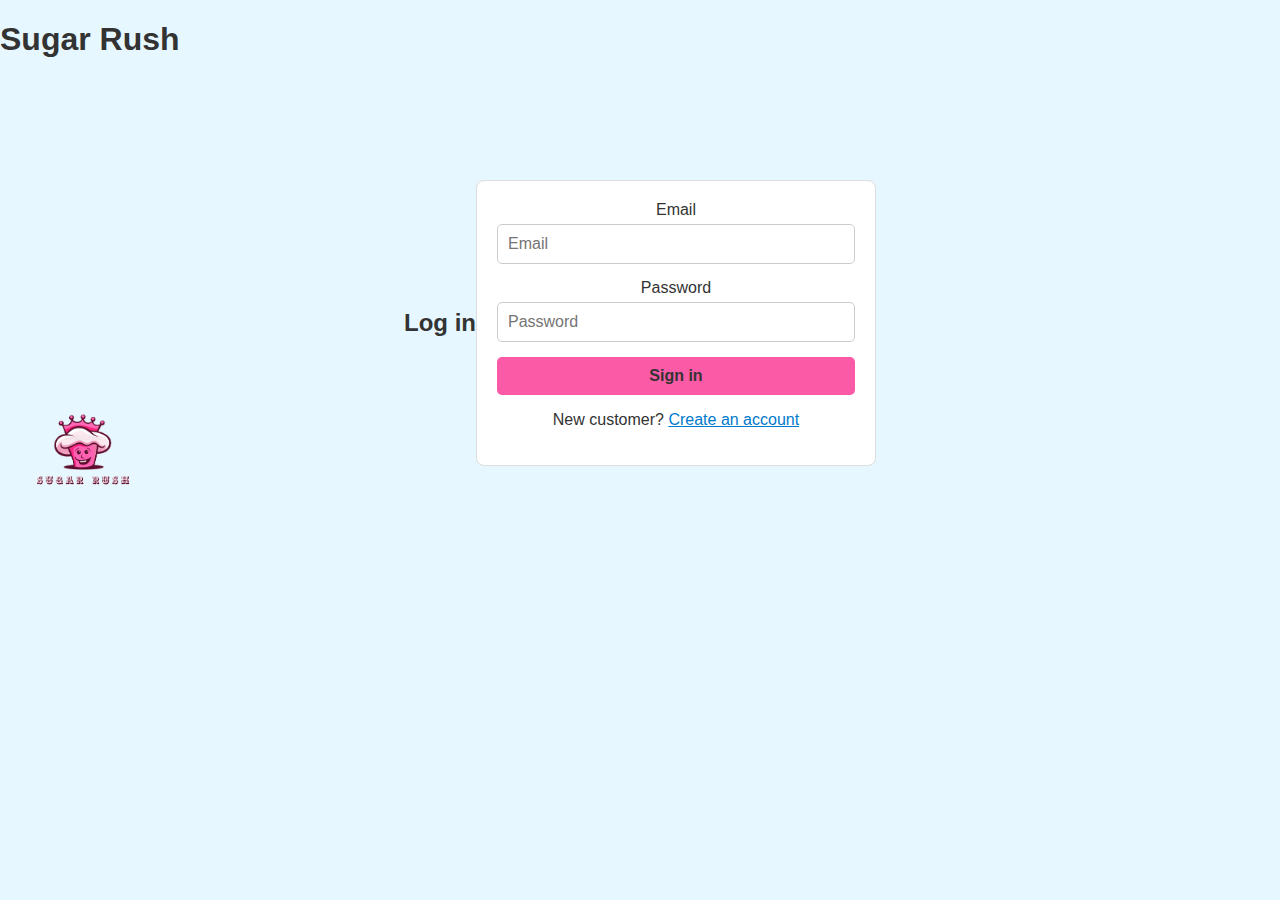
<file: login.html>
<!DOCTYPE html>
<html lang="en">
<head>
    <title>Sugar Rush</title>
    <link rel="stylesheet" type="text/css" href="loginc.css" />
</head>
<body>
    
    <header id="main-header">
        <img src="Logo.jpg.png" alt="Sugar Rush Logo" class="logo">
        <h1>Sugar Rush</h1>
    </header>

    <section class="login">
        <h2>Log in</h2>
    
        <form action="/action_page.php">
            <div>
                <label for="email">Email</label>
                <input type="text" id="email" name="email" placeholder="Email" required>
            </div>
            <div>
                <label for="Password">Password</label>
                <input type="password" id="Password" name="Password" placeholder="Password" required>
            </div>
            
            <div class="Sign in">
                <input type="submit" value="Sign in">
            </div>

            <p>New customer? <a href="signup.html">Create an account</a></p>
        </form>
    </section>
</body>
</html>
</file>
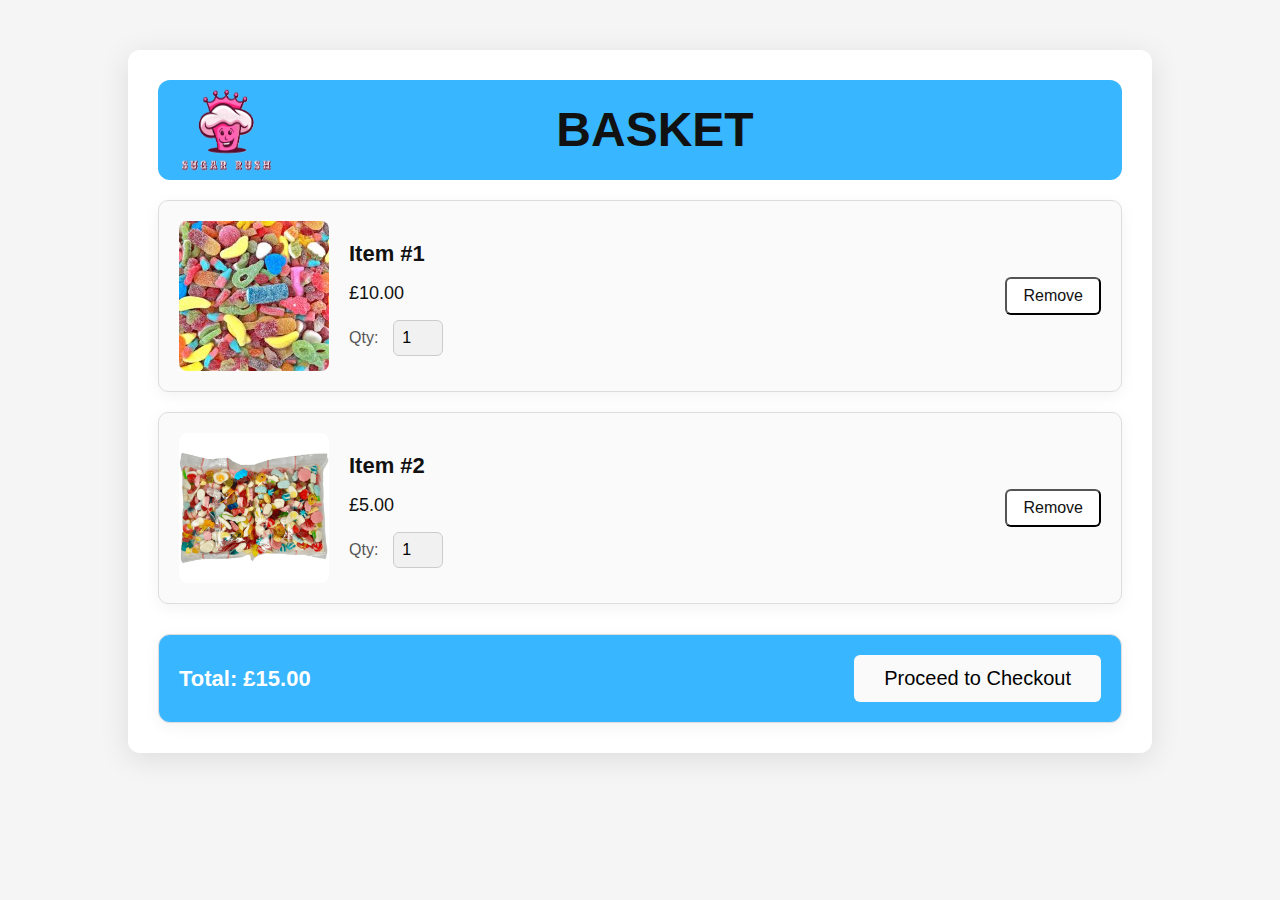
<file: NEWBasket.html>
<!DOCTYPE html>
<html lang="en">

<head>
    <meta charset="UTF-8">
    <meta name="viewport" content="width=device-width, initial-scale=1.0">
    <title>Basket</title>
    <link rel="stylesheet" href="NEWBasket.css">
</head>

<body>
    <div class="basket-container">
        <header class="basket-header">
            <img src="Logo.jpg.png" alt="Sugar Rush Logo" class="basket-logo">
            <h1 class="basket-title">Basket</h1>
        </header>

        <div class="basket-items">
            <div class="basket-item" data-id="1">
                <img src="sweet 1.jpeg" alt="Item #1" class="basket-item-img">
                <div class="item-details">
                    <h3 class="item-title">Item #1</h3>
                    <p class="item-price" data-price="10.00">£10.00</p>
                    <div class="quantity-container">
                        <label for="quantity-1" class="quantity-label">Qty:</label>
                        <input type="number" id="quantity-1" value="1" min="1" class="quantity-input" oninput="increaseProductInBasketById(this)">
                    </div>
                </div>
                <button class="remove-btn" data-id="1" onclick="removeItemFromBasketById(this)">Remove</button>
            </div>

            <div class="basket-item" data-id="2">
                <img src="sweet 2.webp" alt="Item #2" class="basket-item-img">
                <div class="item-details">
                    <h3 class="item-title">Item #2</h3>
                    <p class="item-price" data-price="5.00">£5.00</p>
                    <div class="quantity-container">
                        <label for="quantity-2" class="quantity-label">Qty:</label>
                        <input type="number" id="quantity-2" value="1" min="1" class="quantity-input" oninput="increaseProductInBasketById(this)">
                    </div>
                </div>
                <button class="remove-btn" data-id="2" onclick="removeItemFromBasketById(this)">Remove</button>
            </div>
        </div>

        <div class="basket-summary">
            <h3>Total:<span class="total-price"> £15.00</span></h3>
            <button class="checkout-btn">Proceed to Checkout</button>
        </div>
    </div>

    <script>
        const quantityInputs = document.querySelectorAll('.quantity-input');
        const totalPriceElement = document.querySelector('.total-price');
        const prices = [10.00, 5.00];

        function updateTotalPrice() {
            let total = 0;
            const basketItems = document.querySelectorAll('.basket-item');
            basketItems.forEach(item => {
                const price = parseFloat(item.querySelector('.item-price').dataset.price);
                const quantity = parseInt(item.querySelector('.quantity-input').value, 10);
                total += price * quantity;
            });
            totalPriceElement.textContent = ` £${total.toFixed(2)}`;
        }

        quantityInputs.forEach(input => {
            input.addEventListener('input', updateTotalPrice);
        });

        const removeBtns = document.querySelectorAll('.remove-btn');
        removeBtns.forEach((btn, index) => {
            btn.addEventListener('click', () => {
                const item = btn.closest('.basket-item');
                item.remove();
                updateTotalPrice();
            });
        });
    </script>
</body>

</html>
</file>
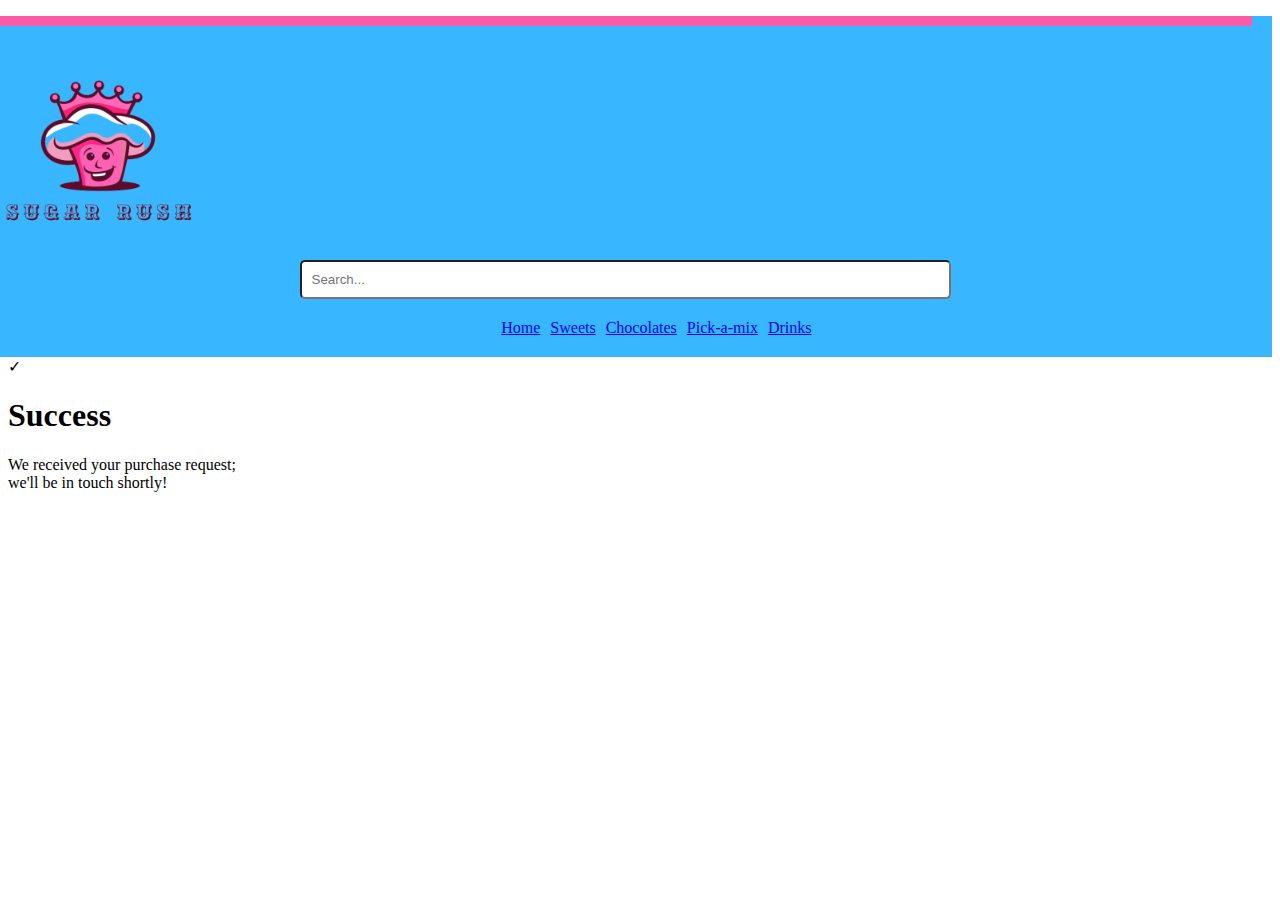
<file: TestPayment.html>
<!DOCTYPE html>
<html lang="en">

<head>
    <meta charset="UTF-8">
    <meta name="viewport" content="width=device-width, initial-scale=1.0">
    <meta http-equiv="X-UA-Compatible" content="ie=edge">
    <title>SugarRush - Payment Successful</title>
    <link rel="stylesheet" type="text/css" href="index.css">
    <link rel="stylesheet" href="styles.css">

</head>

<body>
    <header>
        <div class="mbar">
            <div class="bar">
                <p></p>
            </div>
            <div>
                <img src="real.png" alt="Sugar Rush Logo" class="log">
            </div>
            <div class="search">
                <input type="text" class="search_i" placeholder="Search...">
            </div>
            <div class="section">
                <p>
                    <a href="index.html">Home</a>
                    <a href="sweet.html">Sweets</a>
                    <a href="chocolate.html">Chocolates</a>
                    <a href="pick.html">Pick-a-mix</a>
                    <a href="drink.html">Drinks</a>
                </p>
            </div>
        </div>
    </header>

    <div class="success-card">
        <div class="success-icon">✓</div>
        <h1 class="success-heading">Success</h1>
        <p class="success-details">We received your purchase request;<br/> we'll be in touch shortly!</p>
    </div>

</body>

</html>
</file>
<file: loginc.css>
body {
    background-color: #e6f7ff;
    font-family: Arial, sans-serif;
    margin: 0;
    padding: 0;
    color: #333;
}


#mainHeader {
    position: relative;
    background-color: #FB5AA6; 
    color: #fff;
    padding: 20px;
    text-align: center;
    box-shadow: 0 2px 5px rgba(0, 0, 0, 0.1);
}


.logo {
    position: absolute;
    top: 50%;
    left: 20px;
    transform: translateY(-50%);
    height: 100px;
    width: auto; 
}

#mainHeader h1 {
    margin-left: 70px; 
    font-size: 24px;
}

form {
    width: 100%;                
    max-width: 400px;           
    padding: 20px;
    box-sizing: border-box;     
    border-radius: 8px;
    background-color: #fff;     
    border: 1px solid #ddd;     
}

.login{
    display: flex;
    justify-content: center;  
    align-items: center;      
    text-align: center;
    padding: 100px;
    right: 20px;
}
.login h2 {
    text-align: center;
    color: #333;
}


.login label {
    display: block;
    margin-bottom: 5px;
    color: #333;
}

.login input[type="text"],
.login input[type="password"] {
    width: 100%;
    padding: 10px;
    margin-bottom: 15px;
    border: 1px solid #ccc;
    border-radius: 5px;
    box-sizing: border-box;
    font-size: 16px;
}


.login input[type="submit"] {
    background-color: #FB5AA6; 
    color: #333;
    border: none;
    padding: 10px;
    width: 100%;
    border-radius: 5px;
    font-size: 16px;
    font-weight: bold;

}

.login input[type="submit"]:hover {
    background-color: #FB5AA6; 
}


.login p {
    text-align: center;
}

.login a {
    color: #007acc; 
    
}

.login a:hover {
    text-decoration: underline;
}

footer {
    background-color: #f0f0f0;
    padding: 2px;
    text-align: center;   
}
.footerNav {
    margin-top: 5px;
}
.footerNav p {
    font-size: 14px;
    text-align: center;
}
.footerNav ul {
    padding: 0;
}
.footerNav ul li {
    display: inline-block;
    margin: 0 5px;
}
.footerNav ul li a {
    text-decoration: none;
    padding: 5px 10px;
    color: black;
}
.footerNav ul li a:hover {
    background-color: lightpink ;
}
.footerSocial {
    margin-top: 10px;
}
.socialIcons {
    display: flex;
    justify-content: center;
    gap: 10px;
}
.footerCopyright {
    margin-top: 10px;
    font-size: 12px;
    color: #888;
}

.account{
    font-weight: 600;
    margin: 0 10px;
    width: 100px;
    padding: 10px 0;
    cursor: pointer;
    border: 0;
    border-radius: 4px;
    transition: 0.4s;
    color: white;
    background-color: #FB5AA6;
    border-radius: 4px;

}

.account:hover {
    font: white;
    width:110px;
    box-shadow: 0 0 20px #FB5AA6;
  }

#SignIn{
    align-items: center;

}

@media screen and (max-width: 500px) {
    #mainHeader {
        padding: 15px;
    }

    .logo {
        height: 60px;
        left: 10px;
    }

    #mainHeader h1 {
        margin-left: 60px;
        font-size: 20px;
    }

    .login {
        padding: 50px;
    }

    .login input[type="submit"] {
        font-size: 14px;
    }

    .account {
        width: 90px;
        font-size: 14px;
    }

    .account:hover {
        width: 100px;
    }

    .footerNav p {
        font-size: 12px;
    }

    th, td {
        font-size: 12px;
        padding: 8px;
    }
}
</file>
<file: NEWBasket.css>
* {
    margin: 0;
    padding: 0;
    box-sizing: border-box;
}

body {
    font-family: 'Arial', sans-serif, 'Helvetica';
    background-color: #f5f5f5;
    color: #333;
    line-height: 1.6;
    margin: 0;
    padding: 0;
}

.basket-container {
    width: 80%;
    max-width: 1200px;
    margin: 50px auto;
    background-color: #fff;
    padding: 30px;
    border-radius: 12px;
    box-shadow: 0 6px 30px rgba(0, 0, 0, 0.1);
}

.basket-header {
    display: flex;
    justify-content: center;
    align-items: center;
    gap: 20px;
    height: 100px;
    background-color: #38B6FF;
    border-radius: 12px;
    margin-bottom: 20px;
}

.basket-logo {
    width: 120px;
    height: 115px;
    margin-right: 250px;
}

.basket-title {
    font-size: 48px;
    color: #111;
    text-transform: uppercase;
    margin-right: 360px;
    /*
    Removed New Times Roman Font as it didnt match anything else.
    */
}


/* Basket Items */

.basket-items {
    margin-bottom: 30px;
}

.basket-item {
    display: flex;
    justify-content: space-between;
    align-items: center;
    padding: 20px;
    margin-bottom: 20px;
    background-color: #fafafa;
    border-radius: 10px;
    border: 1px solid #ddd;
    box-shadow: 0 4px 15px rgba(0, 0, 0, 0.05);
    transition: transform 0.3s, box-shadow 0.3s;
}

.basket-item:hover {
    transform: translateY(-5px);
    box-shadow: 0 6px 20px rgba(0, 0, 0, 0.1);
}

.basket-item-img {
    width: 150px;
    height: 150px;
    object-fit: cover;
    border-radius: 8px;
    margin-right: 20px;
}

.item-details {
    flex-grow: 1;
}

.item-title {
    font-size: 22px;
    font-weight: bold;
    color: #111;
    margin-bottom: 8px;
}

.item-price {
    font-size: 18px;
    color: #111;
    margin-bottom: 12px;
}

.quantity-container {
    display: flex;
    align-items: center;
    gap: 15px;
}

.quantity-label {
    font-size: 16px;
    color: #555;
}

.quantity-input {
    width: 50px;
    padding: 8px;
    font-size: 16px;
    border-radius: 6px;
    border: 1px solid #ccc;
    background-color: #f1f1f1;
}

.remove-btn {
    padding: 8px 16px;
    font-size: 16px;
    background-color: #fff;
    color: #111;
    border-width: 2px;
    border-radius: 6px;
    cursor: pointer;
    transition: background-color 0.3s;
}

.remove-btn:hover {
    background-color: red;
}


/* Basket Summary */

.basket-summary {
    display: flex;
    justify-content: space-between;
    align-items: center;
    background-color: #38B6FF;
    padding: 20px;
    border-radius: 12px;
    border: 1px solid #ddd;
    box-shadow: 0 4px 15px rgba(0, 0, 0, 0.05);
    margin-top: 10px;
}

.basket-summary h3 {
    font-size: 22px;
    color: #ffffff;
}

.total-price {
    font-weight: bold;
    color: #ffffff;
}

.checkout-btn {
    padding: 12px 30px;
    font-size: 20px;
    background-color: #fafafa;
    color: #000000;
    border: 0px;
    border-radius: 6px;
    cursor: pointer;
    transition: background-color 0.3s;
}

.checkout-btn:hover {
    background-color: #b0b0b0;
}
</file>
<file: index.css>
.pink-bold {
    font-weight: bold;
    color: #ff69b4; 
  }
  
.footerLegal {
    margin-top: 20px;
    text-align: center;
  }
  .legalLinks {
    align-items: center;
  }
  .legalLinks a {
    color: #000000; 
  }
  .legalLinks a:hover {
    text-decoration: underline;
  }
  .legalLinks span {
    color: #000000;
  }
  
.mbar {
    background-color: #38B6FF; /* Set the background color to blue */
    /* text-align: center; Center-align text */
    /* padding: 20px; Add some padding for better spacing */
    min-height: 70px;
    word-spacing: 50px;
    text-align: left;
    margin-left: -10px;
    padding-right: 20px;
    
}
.dropdown{
    display: none;
}
.account{
    font-weight: 600;
    margin: 0 10px;
    width: 100px;
    padding: 10px 0;
    cursor: pointer;
    border: 0;
    border-radius: 4px;
    transition: 0.4s;
    color: white;
    background-color: #FB5AA6;
    border-radius: 4px;
    border: 3px solid rgb(0, 0, 0);
}

.account:hover {
    font: white;
    width:110px;
    box-shadow: 0 0 20px #FB5AA6;
  }

.swi_img{
    /* width: 1000px; */
    width: 90%;
    height: 500px;
    margin-left: 100px;
    margin-top: 50px;

}

.swi_img {
    display: block;         
    margin: 40px auto;     
    padding: 10px;          
    width: auto;        
    height: 600px;           
}

#login{
    position: relative;
    top: 20px;
    right: 200px;
}

.log_sin{
    display: flex;
    margin-left: 65%;
    margin-top: 4%;
    gap: 5px;
    flex-direction: row;
}

 #flexLogo{
    display: flex;
    flex-direction: row;
    align-items: auto;
} 

header {
    position: relative; /* Keep header relative */
}
.bar{
    background-color: #FB5AA6;
    color:#FB5AA6;
    height: 10px;

}
.log {
    width: 200px; 
    height: auto; 
    left: 0; 
    bottom: 0;
    padding-top: 30px;
    
    
}

.section p {
    justify-content: center;
    display: flex; 
    flex-wrap: wrap;
    gap: 10px;
    margin: 0; 
    word-spacing: 10%;
    text-align: left;
    padding-bottom: 20px;
    padding-left: 5%;
  }

.search_i{
    /* align-items: center;
    display: flex; */
    width: 50%;
    /* margin-left: 10px; */
    border-radius: 5px;
    padding: 10px;

}

.search{
    align-items: center;
    display: flex;
    justify-content: center; /* Centers content horizontally */
    padding-bottom: 20px;
    /* margin: ; */
}

.pick_header{
    margin-left: 70px;

}
.description{
    display: flex;
    justify-content: center; /* Centers the content horizontally */
    margin-top: 50px;
    padding: 20px; /* Adds space around the container */
    background-color: #f9f9f9; /* Light background for contrast */
    border-radius: 15px; /* Smooth rounded corners */
    box-shadow: 0 4px 6px rgba(0, 0, 0, 0.1); /* Subtle shadow for depth */
    max-width: 80%; /* Restricts the container width */
    margin-left: auto;
    margin-right: auto; /* Centers the container on the page */

}
.desc1{
    font-family: Impact, fantasy;
    font-size: 1.2em; /* Slightly larger text for readability */
    color: #333; /* Neutral text color for better readability */
    line-height: 1.8; /* Improves spacing between lines */
    text-align: justify; /* Makes the text more structured */
    margin-left: 10px;
    margin-right: 10px; /* Adds spacing within the container */
}

    
    .log1 {
        width: 100%;
        height: 200px;
        border-radius: 10px;
        margin-bottom: 15px;
    }


.buy {
    font-size: 1.2em;
    font-weight: bold;
    margin: 10px 0;
}
/* .price {
    color: #ff4d4d;
    font-weight: bold;
} */


.now {
    background-color: #38B6FF;
    color: white;
    border: none;
    padding: 10px 20px;
    font-size: 1em;
    border-radius: 10px;
    cursor: pointer;
    transition: background-color 0.3s ease;
}

.now:hover {
    background-color: #1d87cc;
}


   


.pic_buy {
    text-align: center;
    border: 1px solid #ddd;
    border-radius: 15px;
    padding: 20px;
    background-color: #f9f9f9;
    box-shadow: 0 4px 6px rgba(0, 0, 0, 0.1);
    max-width: 400px;
    margin-right: 100px;
    margin-left: 100px;
}



.log2{
    width: 100%;
    height: auto;
    border-radius: 10px;
    margin-bottom: 15px;

}

.pick_section{
    display: flex;
    align-items: center; 
    align-items:center;
    display: flex;
    margin: 0,0,0,0;
    /* display: flex;
    align-items: center;
    gap: 20px; */
    
}
.pick_desc{
    background-color: #fff; /* White background to create contrast */
    padding: 40px 50px; /* Ample padding for comfort */
    border-radius: 15px; /* Rounded corners for modern look */
    max-width: 80%; /* Keep width within reasonable limits */
    color: #333; /* Dark color for text */
    font-family: 'Poppins', sans-serif; /* Clean, modern sans-serif font */
    font-size: 1.2em; /* Larger text for readability */
    text-align: center; /* Center text */
    line-height: 1.8; /* Increase line height for better spacing */
    box-shadow: 0 5px 15px rgba(0, 0, 0, 0.1); /* Subtle shadow for depth */
    position: relative;
    z-index: 1;
}
.pick_desc:hover {
    color: #ff3399; /* Change text color on hover */
    text-shadow: 0 0 10px rgba(255, 51, 153, 0.5); /* Soft glow effect around text */
    box-shadow: 0 25px 50px rgba(0, 0, 0, 0.2);
    transform: translateY(-5px); /* Subtle upward movement on hover */
}

.pic_img{
    text-align: center;
    border: 1px solid #ddd;
    border-radius: 15px;
    padding: 20px;
    background-color: #f9f9f9;
    box-shadow: 0 4px 6px rgba(0, 0, 0, 0.1);
    max-width: 500px;
    margin:20px;
}
.pic_img1{
    text-align: center;
    border: 1px solid #ddd;
    border-radius: 15px;
    padding: 20px;
    background-color: #f9f9f9;
    box-shadow: 0 4px 6px rgba(0, 0, 0, 0.1);
    max-width: 500px;
    margin:20px;
}
.pic_img:hover{
    transform: translateY(-5px); /* Subtle upward movement on hover */
    box-shadow: 0 25px 50px rgba(0, 0, 0, 0.2);
}

.buy1{
    font-size: 1.2em;
    font-weight: bold;
    margin: 10px 0;
    
}

.now2{
    background-color: #38B6FF;
    color: white;
    border: none;
    padding: 10px 20px;
    font-size: 1em;
    border-radius: 10px;
    cursor: pointer;
    transition: background-color 0.3s ease;
}
.now2:hover {
    background-color: #1d87cc;
}
.now3{
    background-color: #38B6FF;
    color: white;
    border: none;
    padding: 10px 20px;
    font-size: 1em;
    border-radius: 10px;
    cursor: pointer;
    transition: background-color 0.3s ease;
}
.now3:hover {
    background-color: #1d87cc;
}


/* tfgyuiouutyfughiojuytuuyuiouiytuyghuijouiy */

.description2{
    display: flex;
    justify-content: center; /* Centers the content horizontally */
    margin-top: 50px;
    padding: 20px; /* Adds space around the container */
    background-color: #f9f9f9; /* Light background for contrast */
    border-radius: 15px; /* Smooth rounded corners */
    box-shadow: 0 4px 6px rgba(0, 0, 0, 0.1); /* Subtle shadow for depth */
    max-width: 80%; /* Restricts the container width */
    margin-left: auto;
    margin-right: auto; /* Centers the container on the page */
}
.description2:hover{
    transform: translateY(-5px); /* Subtle upward movement on hover */
    box-shadow: 0 25px 50px rgba(0, 0, 0, 0.2);
}
.desc2{
    font-family: Impact, fantasy;
    font-size: 1.2em; /* Slightly larger text for readability */
    color: #333; /* Neutral text color for better readability */
    line-height: 1.8; /* Improves spacing between lines */
    text-align: justify; /* Makes the text more structured */
    margin-left: 50px;
    margin-right: 10px; /* Adds spacing within the container */
}

.log3{
    width: 100%;
    height: auto;
    border-radius: 10px;
    margin-bottom: 15px;
    
}
.buy3{
    font-size: 1.2em;
    font-weight: bold;
    margin: 10px 0;
}

.pic_buy2{
    text-align: center;
    border: 1px solid #ddd;
    border-radius: 15px;
    padding: 20px;
    background-color: #f9f9f9;
    box-shadow: 0 4px 6px rgba(0, 0, 0, 0.1);
    max-width: 300px;
    margin-left: 100px;
}


.pick_section1{
    display: flex;
    align-items: center; 
    align-items:center;
    display: flex;
    margin: 70px;
}
.order{
    color:#FB5AA6;
    text-align: center;
    font-family:Impact, fantasy ;
}

/* this is the footer */
footer {
    background-color: #f0f0f0;
    padding: 2px;
    text-align: center;   
}
.footerNav {
    margin-top: 5px;
}
.footerNav p {
    font-size: 14px;
    text-align: center;
}
.footerNav ul {
    padding: 0;
}
.footerNav ul li {
    display: inline-block;
    margin: 0 5px;
}
.footerNav ul li a {
    text-decoration: none;
    padding: 5px 10px;
    color: black;
}
.footerNav ul li a:hover {
    background-color: lightpink ;
}
.footerSocial {
    margin-top: 10px;
}
.socialIcons {
    display: flex;
    justify-content: center;
    gap: 10px;
}
.footerCopyright {
    margin-top: 10px;
    font-size: 12px;
    color: #888;
}

.section p {
    justify-content: center; 
    display: flex; 
    flex-wrap: wrap;
    gap: 10px;
    margin: 0; 
    word-spacing: 10%;
    text-align: left;
    padding-bottom: 20px;
    padding-left: 5%;
  }

.filter_button {
    display: flex;
    align-items: center;
    justify-content: center;
    text-decoration: none;
    color: white;
    font-weight: 600;
    border-radius: 62px;
    padding: 1px; 
    border: 3px solid rgb(0, 0, 0);
    width: 100px; 
    height: 30px; 
}

#sweets, #chocolate, #savoury, #drinks, #biscuits {
    background-color: #8252b8 ;
}

#all {
    color: black;
     background-image: linear-gradient(#8252b8, hotpink 100%); /* This fades from the food button colours to the fucntion button colours */
}
@media only screen and (max-width: 500px) {
    .log_sin a[href="login.php"], 
    .log_sin a[href="signup.php"],
    .log_sin a[href="logout.php"],
    .log_sin a[href="Basket.php"]{
        display: none;
    }
    .section {
        display: none;
    }
    .dropdown {
        position: relative;
        display: inline-block;
    }
    
    .log {
        width: 200px; 
        height: auto; 
        left: 0; 
        bottom: 0;
        padding-top: 30px;
        
        
    }
    #flexLogo{
        display: flex;
        flex-direction: row;
        align-items: auto;
    } 
    /* Style the dropdown button */
    .dropbtn {
        font-weight: 600;
        margin: 0 10px;
        width: 80px;
        padding: 10px 0px;
        cursor: pointer;
        border-radius: 4px;
        transition: 0.4s;
        color: white;
        background-color: #FB5AA6;
        border: 3px solid rgb(0, 0, 0);
    }
    
    /* Style the dropdown content (hidden by default) */
    .dropdown-content {
        display: none;
        position: absolute;
        background-color: white;
        min-width: 160px;
        box-shadow: 0px 8px 16px rgba(0, 0, 0, 0.2);
        z-index: 1;
    }
    .dropdown-content.show{
        display: block;
    }
    
    /* Style the dropdown links */
    .dropdown-content a {
        color: black;
        padding: 10px 12px;
        text-decoration: none;
        display: block;
    }
    
    /* Show dropdown when hovering */
    .dropdown:hover .dropdown-content {
        display: block;
    }
    
    
}
@media only screen and (max-width: 500px) { /* MOBILE PHONE LAYOUT PROPERTIES GO HERE */

  .wrapper_main {
      width: 100%;
  }

  .log_sin {
      display: flex;
      margin-left: 5%;
      margin-top: 20%;
      gap: 5px;
      flex-direction: column;
  }

  .search_i {
      /* align-items: center;
      display: flex; */
      width: 70%;
      /* margin-left: 10px; */
      border-radius: 10px;
      padding: 5px;
      gap: 10px;
      display: flex;

  }

  .account {
      font-weight: 600;
      margin: 0 10px;
      width: 80px;
      padding: 10px 0px;
      cursor: pointer;
      border-radius: 4px;
      transition: 0.4s;
      color: white;
      background-color: #FB5AA6;
      border-radius: 4px;
      border: 3px solid rgb(0, 0, 0);
  }

  .swi_img {
      width: 70%;
      height: 175px;
      margin-left: 53px;
      margin-top: 40px;
  }

  #search_button {
      display: inline-block;
  }

  .description {
    display: block;
    justify-content: center;
    margin-top: 50px;
      padding: 20px;
      background-color: #f9f9f9;
      border-radius: 15px;
      box-shadow: 0 4px 6px rgba(0, 0, 0, 0.1);
      max-width: 80%;
      margin-left: auto;
      margin-right: auto;
  }

  .pick_desc{
      background-color: #fff; /* White background to create contrast */
      padding: 40px 50px; /* Ample padding for comfort */
      border-radius: 15px; /* Rounded corners for modern look */
      max-width: 80%; /* Keep width within reasonable limits */
      color: #333; /* Dark color for text */
      font-family: 'Poppins', sans-serif; /* Clean, modern sans-serif font */
      font-size: 1.2em; /* Larger text for readability */
      text-align: center; /* Center text */
      line-height: 1.8; /* Increase line height for better spacing */
      box-shadow: 0 5px 15px rgba(0, 0, 0, 0.1); /* Subtle shadow for depth */
      position: absolute;
      z-index: 1;
  }

  .pick_section{
    display: block;
      align-items: center;
      align-items:center;
      display: block;
      margin: 0,0,0,0;
      /* display: flex;
      align-items: center;
      gap: 20px; */
    }
}
/* product page */
@media only screen and (max-width: 500px) { /* TABLET LAYOUT PROPERTIES GO HERE */
    .pick_section1{
        display: flex;
        flex-direction: column;
        align-items: center; 
        align-items:center;
        display: flex;
        /* margin: 70px; */
    }
    .pic_img1{
        text-align: center;
        border: 1px solid #ddd;
        border-radius: 15px;
        padding: 20px;
        background-color: #f9f9f9;
        box-shadow: 0 4px 6px rgba(0, 0, 0, 0.1);
        width: 100%;
        max-height: 100px;
        margin: 20px;
        margin-bottom:5px;
        display: flex;
        flex-direction: row;
    }
    .log2{
        width: 30%;
        height: auto;
        border-radius: 10px;
        /* margin-bottom: 15px; */
        margin-right: 10px;
    
    }
    .now3{
        background-color: #38B6FF;
        color: white;
        border: none;
        padding: 10px 20px;
        font-size: 1em;
        border-radius: 10px;
        cursor: pointer;
        transition: background-color 0.3s ease;
        /* margin-bottom: 80%; */
    }
    .now3:hover {
        background-color: #1d87cc;
    }

}
</file>
<file: styles.css>
/* Main CSS file */
</file>
